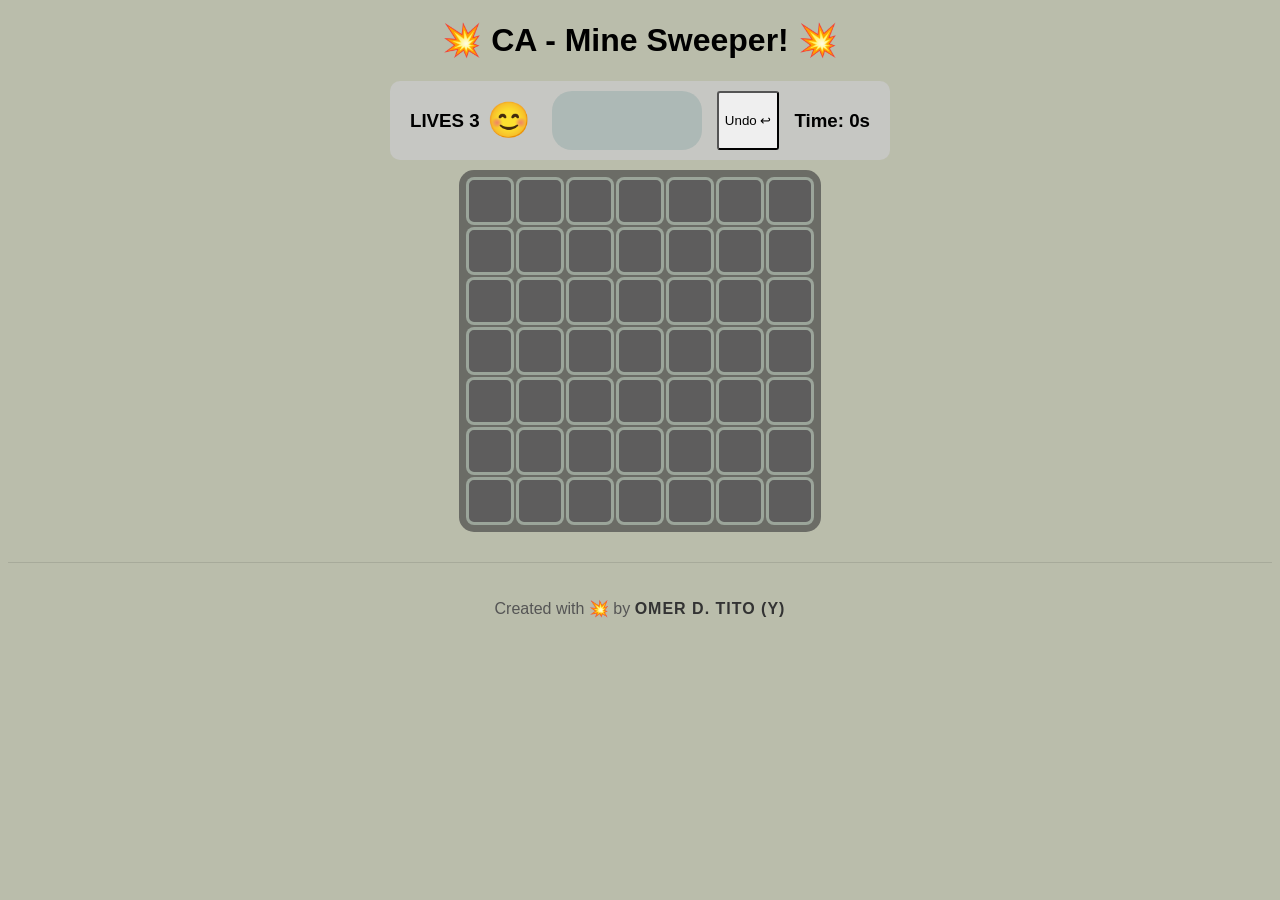
<file: index.html>
<!DOCTYPE html>
<html lang="en">

<head>
    <meta charset="UTF-8">
    <meta name="viewport" content="width=device-width, initial-scale=1.0">
    <title>Sweep'em</title>
    <link rel="stylesheet" href="styles.css">

</head>

<body onload="onInitGame()" onkeydown="handleKey(event)">
    <h1>💥 CA - Mine Sweeper! 💥</h1>

    <div class="game-container">
        <div class="dashboard">
            <h3 class="lives">LIVES <span class="lives-count">0</span></h3>
            <div class="stats-group">
                <button class="status-button-smiley" onclick="resetGame(true)"></button>
                <div class="hint-container"></div>
                <button class="undo-button" onclick="undo()">
                    Undo
                    ↩
                </button>
                <h3 class="timer">Time: <span class="seconds">0</span>s</h3>
            </div>
        </div>

        <table class="game-table"> </table>
        <div class="game-over-modal hidden">
            <h2 class="game-over-title"></h2>
            <p>The game is officially over!</p>
            <button onclick="resetGame(false)">Restart?</button>
        </div>

    </div>

    <footer>
        <p>Created with 💥 by <strong>Omer D. Tito (Y)</strong></p>
    </footer>

    <script src="js/scripts.js"></script>
    <script src="js/utils.js"></script>
</body>

</html>
</file>
<file: styles.css>
h1 {
     text-align: center;
     font-family: 'Gill Sans', 'Gill Sans MT', Calibri, 'Trebuchet MS', sans-serif;
 }

 body {
     background-color: rgb(186, 189, 171);
     text-align: center;
 }

 table {
     margin: 10px auto;
     background-color: rgba(70, 70, 70, 0.678);
     padding: 5px;
     border-radius: 15px;
     transition: 0.3s;
 }

 table:hover {
     background-color: #5f5f5f;
 }

 .cell {
     background-color: #5e5d5d;
     cursor: pointer;
     border-radius: 8px;
     border: 3px solid rgba(230, 255, 230, 0.445);
     width: 40px;
     height: 40px;
     text-align: center;
 }

 .cell:hover {
     border: 3px solid rgba(230, 255, 230, 0.87);
 }

 .dashboard {
     display: flex;
     align-items: center;
     justify-content: space-between;
     background-color: rgba(202, 202, 202, 0.8);
     padding: 10px 20px;
     border-radius: 10px;
     margin: 10px auto;
     max-width: 460px;
     font-family: 'Gill Sans', sans-serif;
 }

 .undo-button {
     border-radius: 3px;
     transition: 0.1s;
 }

 .undo-button:hover {
     background-color: #99b9bd;
 }

 .undo-button:active{
     background-color: #90acaf83;
 }

 .undo-button:disabled {
    opacity: 0.5;
    cursor: not-allowed;
    filter: grayscale(1);
}

 .cell.revealed {
     cursor: default;
     background-color: rgba(238, 231, 231, 0.555);
     border: 3px solid rgba(255, 255, 255, 0.445);
     border-radius: 8px;
     font-family: 'Gill Sans', 'Gill Sans MT', Calibri, 'Trebuchet MS', sans-serif;
     text-align: center;
     font-size: 22px;
     text-align: center;
     line-height: 35px;
     cursor: pointer;
     user-select: none;
 }

 .game-over-modal {
     max-width: 400px;
     margin: 5px auto;
     padding: 5px 5px;
     border-radius: 30px;
     margin: 20px auto;
     text-align: center;
     display: grid;
     background-color: rgba(240, 255, 255, 0.61);
     padding: 5px;
     justify-items: center;
 }


 .stats-group {
     display: flex;
     gap: 15px;
 }

 .stats-group h2 {
     margin: 0;
     font-size: 1.1rem;
 }

 .status-button-smiley {
     font-size: 35px;
     border: none;
     background: none;
     cursor: pointer;
     transition: transform 0.1s;
 }

 .status-button-smiley:hover {
     transform: scale(1.2);
 }

 .hint-container {
     display: flex;
     gap: 5px;
     background-color: rgba(117, 152, 153, 0.3);
     padding: 5px 10px;
     border-radius: 20px;
     min-width: 130px;
     justify-content: center;
 }

 .cell.revealed {
     background-color: #ddd;
     border: 1px inset #aaa;
 }

 .hint-button {
     font-size: 1.2rem;
     background: none;
     border: none;
     cursor: pointer;

     transition: 0.2s;
 }

 .hint-button:hover {
     filter: grayscale(0%);
     transform: translateY(-2px);
 }

 .game-over-modal p {
     font-family: Arial, Helvetica, sans-serif;
 }

 .game-over-modal button {
     margin: 10px;
     font-size: 15px;
     cursor: pointer;
     padding: 20px;
     border-radius: 8px;
     border: 0px;
     background-color: rgb(131, 131, 131);
     transition: 0.2s;
     max-width: 100px;

 }


 .game-over-modal button:hover {
     background-color: rgb(132, 145, 124);
 }



 footer {
     text-align: center;
     padding: 20px;
     margin-top: 30px;
     font-family: 'Gill Sans', 'Gill Sans MT', Calibri, 'Trebuchet MS', sans-serif;
     color: #555;
     border-top: 1px solid rgba(0, 0, 0, 0.1);
 }

 footer strong {
     color: #333;
     text-transform: uppercase;
     letter-spacing: 1px;
 }

 .hidden {
     display: none;
 }
</file>
